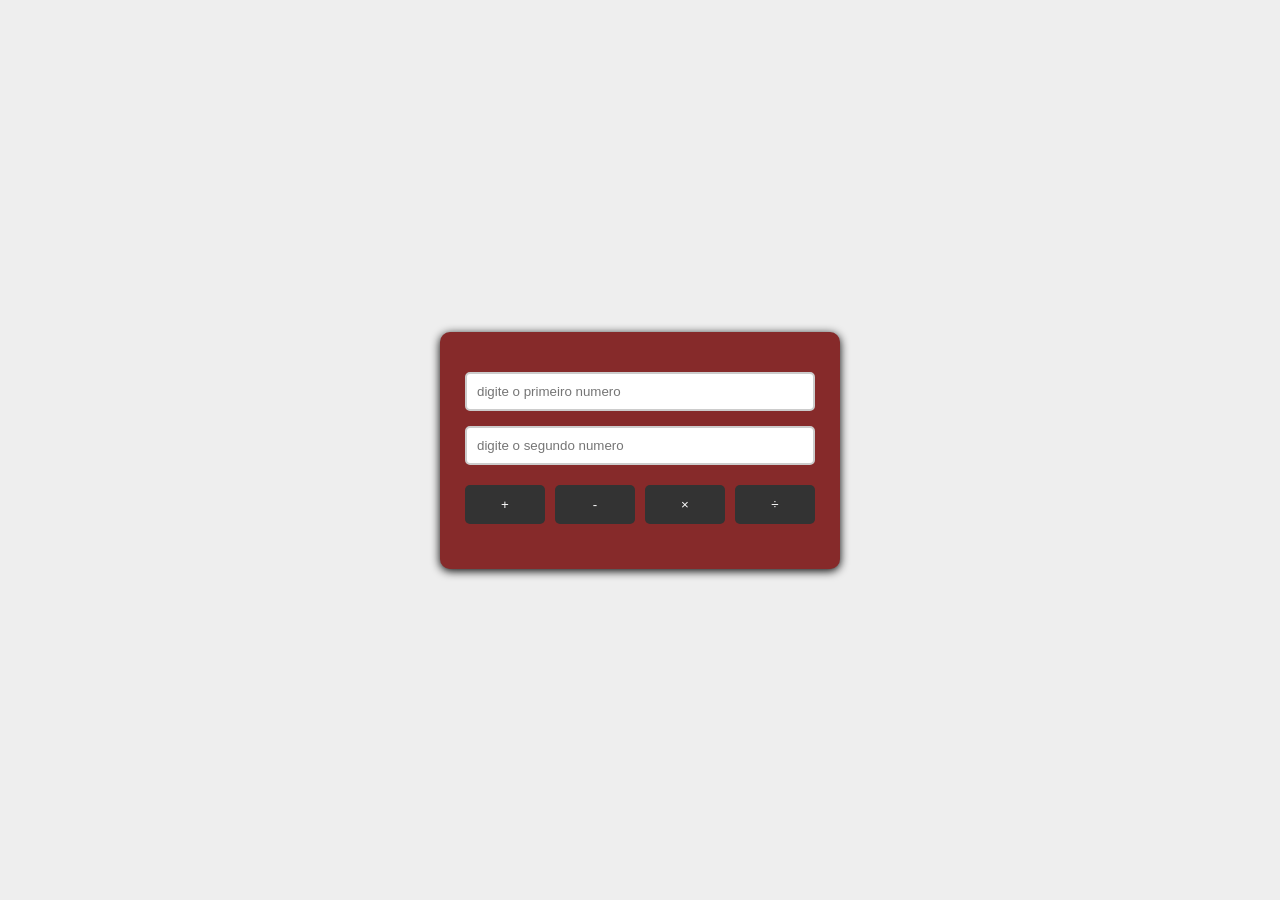
<file: 04-JavaScript/calculadora/index.html>
<!DOCTYPE html>
<html lang="en">

<head>
    <meta charset="UTF-8">
    <meta name="viewport" content="width=device-width, initial-scale=1.0">
    <title>Document</title>
    <link rel="stylesheet" href="style.css">
</head>

<body>
    <div class="container">
        <div>
            <input type="number" id="num1" placeholder="digite o primeiro numero">
            <input type="number" id="num2" placeholder="digite o segundo numero">
        </div>
        <div class="operacoes">
            <button onclick="calcular('+')">+</button>
            <button onclick="calcular('-')">-</button>
            <button onclick="calcular('*')">×</button>
            <button onclick="calcular('/')">÷</button>
        </div>
    </div>
    <script src="calculadora.js"></script>
</body>

</html>
</file>
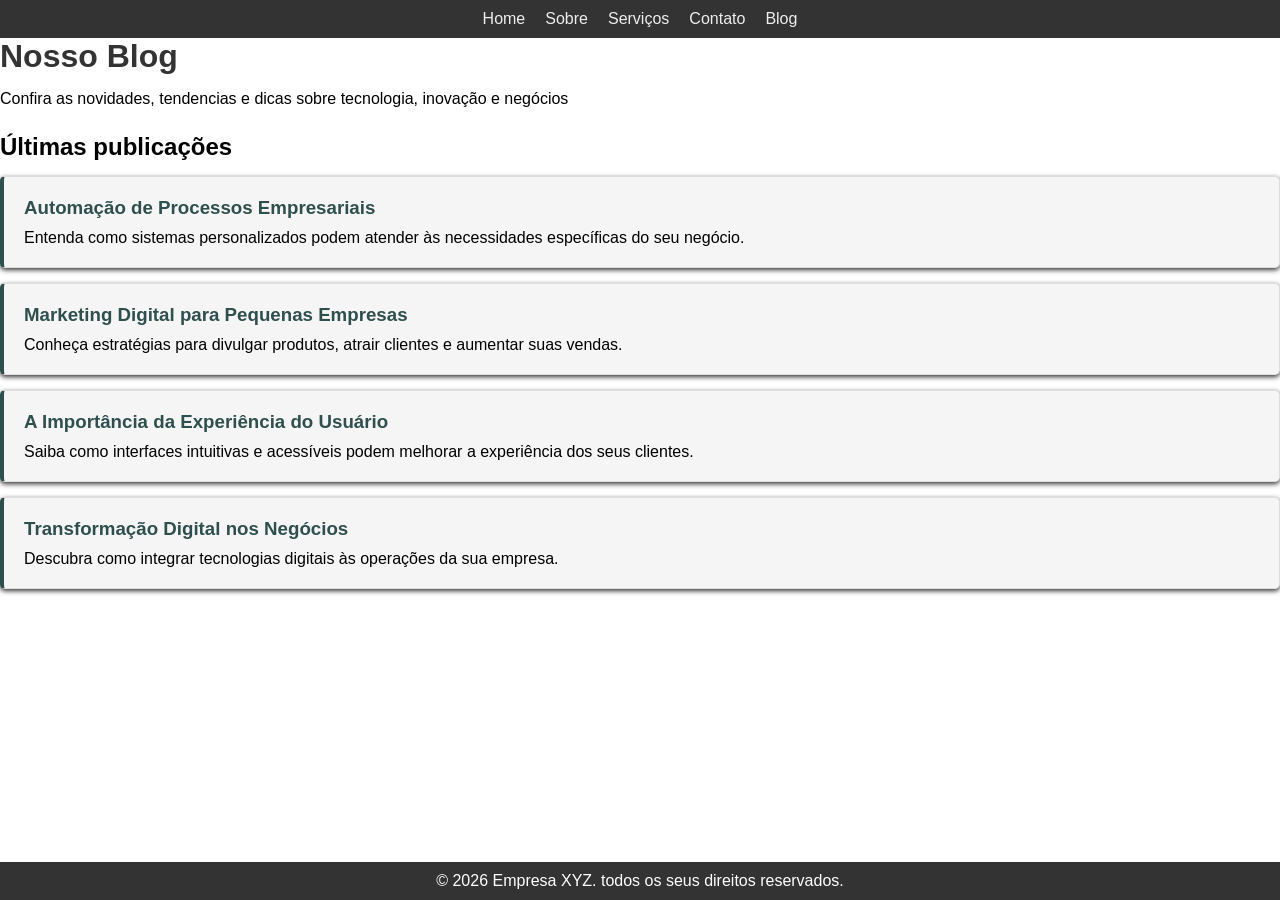
<file: 02-Site_com_varias_paginas/blog.html>
<!DOCTYPE html>
<html lang="pt-br">
<head>
    <meta charset="UTF-8">
    <meta name="viewport" content="width=device-width, initial-scale=1.0">
    <title>Blog - Empresa XYZ</title>
    <link rel="stylesheet" href="style.css">
</head>
<body>
    <header>
        <nav>
            <ul>
                <li><a href="index.html">Home</a></li>
                <li><a href="sobre.html">Sobre</a></li>
                <li><a href="servicos.html">Serviços</a></li>
                <li><a href="contato.html">Contato</a></li>
                <li><a href="blog.html">Blog</a></li>
            </ul>
        </nav>
    </header>
    <main>
        <h1>Nosso Blog</h1>
        <p>Confira as novidades, tendencias e dicas sobre tecnologia, inovação e negócios</p>

        <section>
            <h2>Últimas publicações</h2>
             
            <!-- article*4>h3+p -->
            <article>
                <h3>Automação de Processos Empresariais</h3>
                <p>Entenda como sistemas personalizados podem atender às necessidades específicas do seu negócio.</p>
            </article>
            
            <article>
                <h3>Marketing Digital para Pequenas Empresas</h3>
                <p>Conheça estratégias para divulgar produtos, atrair clientes e aumentar suas vendas.</p>
            </article>
            
            <article>
                <h3>A Importância da Experiência do Usuário</h3>
                <p>Saiba como interfaces intuitivas e acessíveis podem melhorar a experiência dos seus clientes.</p>
            </article>
            <article>
                <h3>Transformação Digital nos Negócios</h3>
                <p>Descubra como integrar tecnologias digitais às operações da sua empresa.</p>
            </article>
        </section>
    </main>
        <footer>
        <p>&copy; 2026 Empresa XYZ. todos os seus direitos reservados.</p>
    </footer>
</body>
</html>
</file>
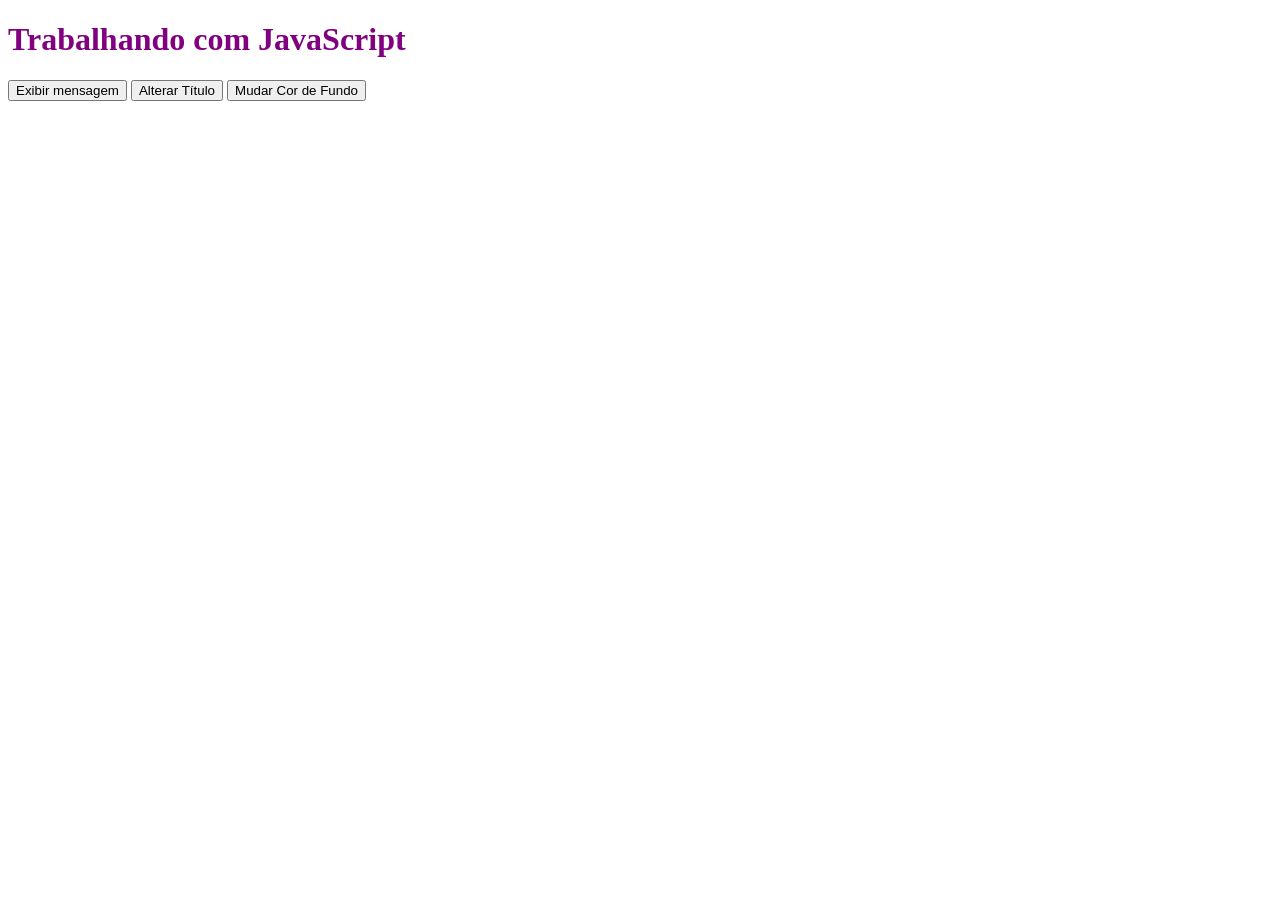
<file: 04-JavaScript/base/inde.html>
<!DOCTYPE html>
<html lang="pt-BR">
<head>
    <meta charset="UTF-8">
    <meta name="viewport" content="width=device-width, initial-scale=1.0">
    <title>Introdução a JavaScript</title>
    <style>
    h1{color: purple !important}
    </style>
</head>

<body>
    <h1 id="titulo">Trabalhando com JavaScript</h1>

    <button id="btnMensagem">Exibir mensagem</button>
    <button id="btnTitulo">Alterar Título</button>
    <button id="btnCor">Mudar Cor de Fundo</button>

    <script src="script.js"></script>
</body>
</html>
</file>
<file: 04-JavaScript/calculadora/style.css>
*{
    margin: 0;
    padding: 0;
    box-sizing: border-box;
}

body{
    font-family: Arial, Helvetica, sans-serif;
    background-color: #eee;
    display: flex;
    justify-content: center;
    align-items: center;
    min-height: 100vh;
}

.container{
    background-color: #862a2a;
    width: 400px;
    max-width: 90%;
    padding: 25px;
    border-radius: 10px;
    text-align: center;
    box-shadow: 0 2px 10px #000;
}

input{
    width: 100%;
    padding: 10px;
    margin-top: 15px;
    border: 2px solid #ccc;
    border-radius: 5px;
}

.operacoes{
    display: flex;
    gap: 10px;
    margin: 20px 0;
}

button{
    flex: 1;
    padding: 12px;
    background-color: #333;
    color: #fff;
    border: none;
    border-radius: 5px;
    cursor: pointer;
}

button:hover{
    background-color: darkslategray;
}
h2{
    color: darkslategray;
}
</file>
<file: 02-Site_com_varias_paginas/style.css>
*{
    margin:0;
    padding:0;
    box-sizing: border-box;
}

body{
    font-family: Helvetica, Arial, sans-serif;
}

header{
    background-color: #333333;
    color: #eee;
    padding: 10px 0;
}

nav ul {
    list-style: none;
    display: flex;
    justify-content: center;
    gap: 20px;
}

nav ul li a {
    color: #eee;
    text-decoration: none;
}


nav ul li a:hover{
    background-color: darkslategray;
    color: beige;
    padding: 5px;
    border-radius: 5px;
}

h1{
    color:#333;
    margin-bottom:15px
}

h2{
    margin: 25px 0 15px
}

article{
    background-color: #f5f5f5;
    border:1px solid #ddd;
    border-left: 4px solid darkslategray;
    border-radius: 5px;
    padding: 20px;
    margin-bottom: 15px;
    box-shadow: 0 2px 5px rgba(0,0,0,0.8)
}
article h3{
    color:darkslategray;
    margin-bottom: 10px;
}

article:hover{
    background-color:#eee
}

img{
    max-width: 100%;
    height: auto;
    margin: 20px 0;
}

footer{
    background-color: #333333;
    color:#fff;
    text-align: center;
    padding:10px 0;
    position: fixed;
    width: 100%;
    bottom: 0;
}

form{
    display:flex;
    flex-direction:column;
    max-width: 400px;
    margin: 0 auto;
    margin-bottom: 50px;
    background-color: #d3d3d3;
    padding:20px 20px 5px 20px;
    border-radius:5px;
    
}

label{
    margin-top: 10px;
}

input, textarea{
    padding: 10px;
    margin-top:5px;
}
textarea{
    min-height:120px;
    resize: vertical;

}

button{
    margin: 50px;
    padding:10px;
    border: 1px #ccc solid;
    border-radius: 10px;
    background-color: #03a30f;
    cursor: pointer;
}

button:hover{
    background-color: #03820c
}

#container-contato{
    display: flex;
    flex-wrap: wrap;
    align-items: flex-start;
    gap: 20px;
    padding:0;
}
#container-contato img {
    width: 100%;
    max-width:600px;
    margin:0;
}
</file>
